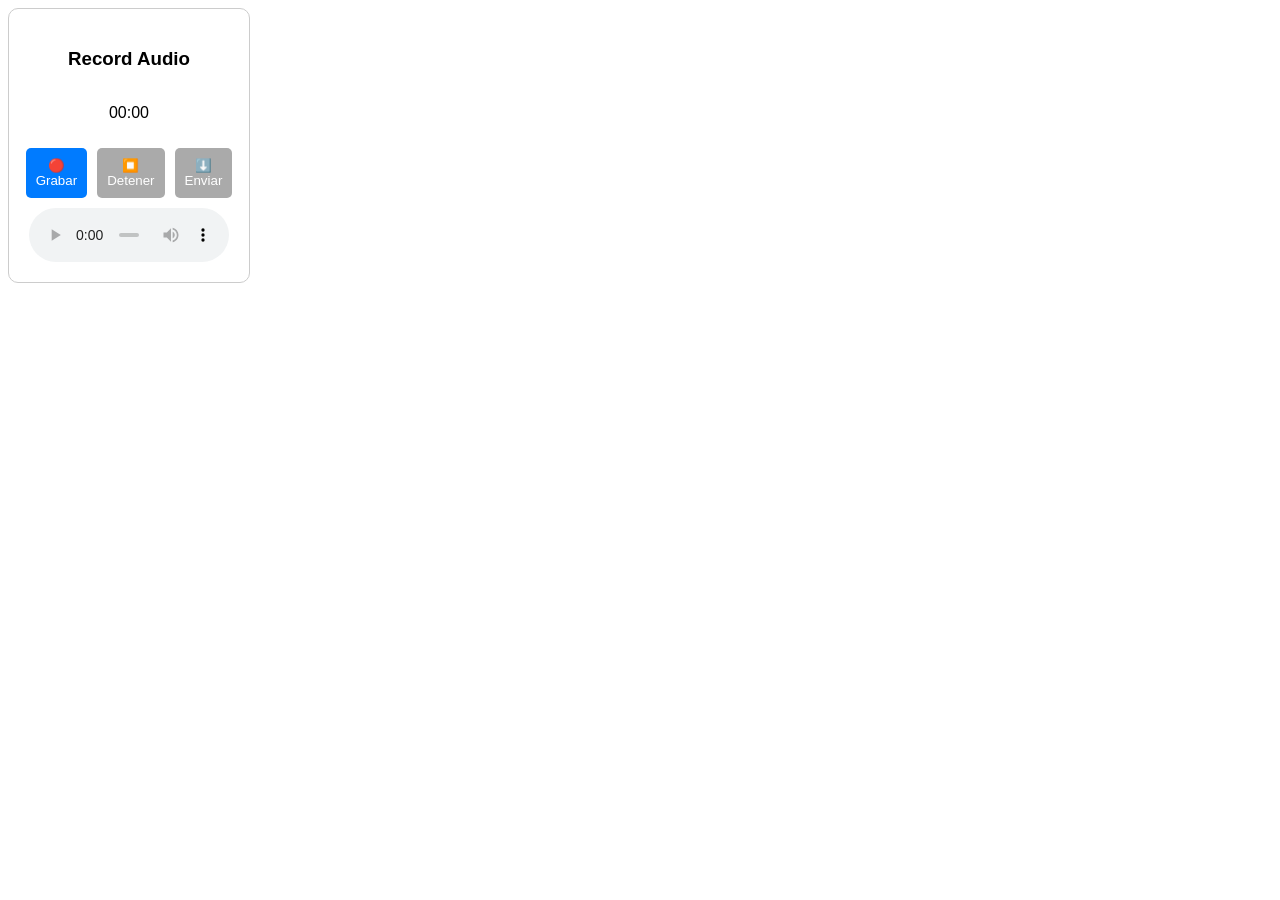
<file: recorderV2.html>
<!DOCTYPE html>
<html lang="es">

<head>
    <meta charset="UTF-8">
    <meta name="viewport" content="width=device-width, initial-scale=1.0">
    <title>Grabador de Audio</title>
    <style>
        .recorder {
            display: flex;
            flex-direction: column;
            align-items: center;
            border: 1px solid #ccc;
            border-radius: 10px;
            padding: 20px;
            width: 200px;
            font-family: Arial, sans-serif;
        }

        .controls {
            display: flex;
            gap: 10px;
            margin-top: 10px;
        }

        button {
            background-color: #007bff;
            color: white;
            border: none;
            padding: 10px;
            border-radius: 5px;
            cursor: pointer;
        }

        button:disabled {
            background-color: #aaa;
        }

        .audio-player {
            margin-top: 10px;
            width: 100%;
        }
    </style>
</head>

<body>
    <div class="recorder">
        <h3>Record Audio</h3>
        <p id="timer">00:00</p>
        <div class="controls">
            <button id="startBtn">🔴 Grabar</button>
            <button id="stopBtn" disabled>⏹️ Detener</button>
            <button id="sendBtn" disabled>⬇️ Enviar</button>
        </div>
        <audio id="audioPlayer" class="audio-player" controls></audio>
    </div>

    <script>
        let mediaRecorder;
        let audioChunks = [];
        let timer;
        let seconds = 0;
        let audioBlob;

        const startBtn = document.getElementById('startBtn');
        const stopBtn = document.getElementById('stopBtn');
        const sendBtn = document.getElementById('sendBtn');
        const timerDisplay = document.getElementById('timer');
        const audioPlayer = document.getElementById('audioPlayer');

        startBtn.addEventListener('click', startRecording);
        stopBtn.addEventListener('click', stopRecording);

        function startRecording() {
            navigator.mediaDevices.getUserMedia({ audio: true })
                .then(stream => {
                    mediaRecorder = new MediaRecorder(stream);
                    mediaRecorder.ondataavailable = e => audioChunks.push(e.data);
                    mediaRecorder.onstop = saveAudio;
                    mediaRecorder.start();

                    startBtn.disabled = true;
                    stopBtn.disabled = false;
                    sendBtn.disabled = true;
                    audioChunks = [];

                    startTimer();
                });
        }

        function stopRecording() {
            mediaRecorder.stop();
            stopBtn.disabled = true;
            startBtn.disabled = false;
            stopTimer();
        }

        function saveAudio() {
            audioBlob = new Blob(audioChunks, { type: 'audio/mp3' });
            const audioUrl = URL.createObjectURL(audioBlob);
            audioPlayer.src = audioUrl;
            sendBtn.disabled = false;
            sendBtn.href = audioUrl;
            sendBtn.download = 'recording.mp3';
        }

        function startTimer() {
            timer = setInterval(() => {
                seconds++;
                const minutes = Math.floor(seconds / 60).toString().padStart(2, '0');
                const secs = (seconds % 60).toString().padStart(2, '0');
                timerDisplay.textContent = `${minutes}:${secs}`;
            }, 1000);
        }

        function stopTimer() {
            clearInterval(timer);
            seconds = 0;
            timerDisplay.textContent = '00:00';
        }
    </script>

    <script src="https://code.jquery.com/jquery-3.6.0.min.js"></script>
    <script src="https://sdk-cdn.mypurecloud.com/javascript/latest/purecloud-platform-client-v2.min.js"></script>
    <script type="text/javascript">
        // Obtain a reference to the platformClient object
        const platformClient = require("platformClient");
        const api = platformClient.ApiClient.instance;
        api.setEnvironment(platformClient.PureCloudRegionHosts.sa_east_1);

        const searchParameters = new URLSearchParams(
            location.search.slice(1) || location.hash.slice(1)
        );
        const conversationId = searchParameters.get("gcConversationId");
        const token = searchParameters.get("access_token");

        if (conversationId) {
            localStorage.setItem('conversationIdCache', conversationId);
            console.log('Inicial ' + conversationId);
            alert('Inicial ' + conversationId);
        } else {
            var conversationCache = localStorage.getItem('conversationIdCache');
            console.log('Token: ' + token);
            console.log('Recuperado ' + conversationCache);
            alert('Recuperado ' + conversationCache);
        }

        api.loginImplicitGrant(
            "eff0ef76-cf9f-4556-8600-a175afe307f2",
            "https://juanedaza.github.io/AudioRecorder/recorderV2.html"
        )/* .then(() => {
		if (window.location.hash) {
			console.log(location.hash);
			let token = getParameterByName('access_token'); // Token generado por "Implicint Grant"
		}
	}); */

        const downloadButton = document.getElementById('sendBtn');
        downloadButton.addEventListener('click', async function (event) {
            event.preventDefault();
            try {
                sendAudio(conversationCache, token, audioBlob); // Envía el mensaje mediante las API de Genesys
                // Si el envío fue exitoso, proceder con la descarga original
                /* const downloadUrl = URL.createObjectURL(audioBlob);
                const a = document.createElement('a');
                a.href = downloadUrl;
                a.download = 'record.wav';
                document.body.appendChild(a);
                a.click();
                document.body.removeChild(a);
                URL.revokeObjectURL(downloadUrl); */
                console.log('Audio enviado exitosamente a la API y descargado');
            } catch (error) {
                console.error('Error:', error);
                alert('Error:', error);
            }
        });


        function sendAudio(conversationId, token, audioBlob) {
            let apiInstance = new platformClient.ConversationsApi();

            // Get conversation
            apiInstance.getConversation(conversationId)
                .then((conversationList) => {
                    console.info(`getConversation success!`);
                    // Call the function and get the communicationId
                    let communicationId = searchCommunicationId(conversationList);
                    console.log('CommunicationId identificado: ' + communicationId);

                    // Create media
                    apiInstance.postConversationsMessageCommunicationMessagesMedia(conversationId, communicationId)
                        .then((media) => {
                            console.info(`Conversation message send successfully`);
                            // Upload media
                            let uploadUrl = media.uploadUrl;
                            console.info('URL del media: ' + uploadUrl) // Se puede eliminar
                            console.log('Token: ' + token)
                            console.log('audioBlob: ' + audioBlob)
                            uploadAttachment(uploadUrl, token, audioBlob);

                            const body = { "mediaIds": [media.id] }
                            const opts = { "useNormalizedMessage": false };

                            // Send message
                            apiInstance.postConversationsMessageCommunicationMessages(conversationId, communicationId, body, opts)
                                .then((data) => {
                                    console.log(`postConversationsMessageCommunicationMessages success!`);
                                })
                                .catch((err) => {
                                    console.log("There was a failure calling postConversationsMessageCommunicationMessages");
                                    console.error(err);
                                });

                        })
                        .catch((error) => {
                            console.error(`Conversation message was not send successfully`);
                            console.error(error.message);
                        });
                })
                .catch((error) => {
                    console.error("There was a failure calling getConversation");
                    console.error(error.message);
                });

        } // FIN sendAudio

        // Función que busca el CommunicationId teniendo en cuenta la lista de conversaciones
        function searchCommunicationId(conversationList) {
            let variable = "";
            conversationList.participants.forEach(participant => {
                if (participant.purpose === "agent") {
                    participant.messages.forEach(message => {
                        variable = message.id;
                    });
                }
            });
            return variable;
        }

        //Función que limpia la URL para obtener el token producido por "Implicint Grant"
        function getParameterByName(name) {
            name = name.replace(/[\\[]/, "\\[").replace(/[\]]/, "\\]");
            var regex = new RegExp("[\\#&]" + name + "=([^&#]*)"),
                results = regex.exec(location.hash);
            return results === null ? "" : decodeURIComponent(results[1].replace(/\+/g, " "));
        }

        /* function uploadAttachment(uploadUrl, authToken, audioBlob) {
            var form = new FormData();
            form.append('file', audioBlob, 'audio.mp3');

            $.ajax({
                url: uploadUrl,
                method: 'POST',
                headers: {
                    Authorization: 'bearer ' + authToken
                },
                processData: false,
                contentType: false,
                mimeType: 'multipart/form-data',
                data: form
            });
        } */

        function uploadAttachment(uploadUrl, authToken, audioBlob) {
            var form = new FormData();
            form.append('file', audioBlob, 'audio.mp3');

            $.ajax({
                url: uploadUrl,
                method: 'POST',
                headers: {
                    Authorization: 'bearer ' + authToken
                },
                processData: false,
                contentType: false,
                mimeType: 'multipart/form-data',
                data: form,
                success: function (response) {
                    console.warn("Archivo cargado con éxito:", response);
                },
                error: function (jqXHR, textStatus, errorThrown) {
                    console.error("Error al cargar el archivo:", textStatus, errorThrown);
                }
            });
        }


    </script>

</body>

</html>
</file>
